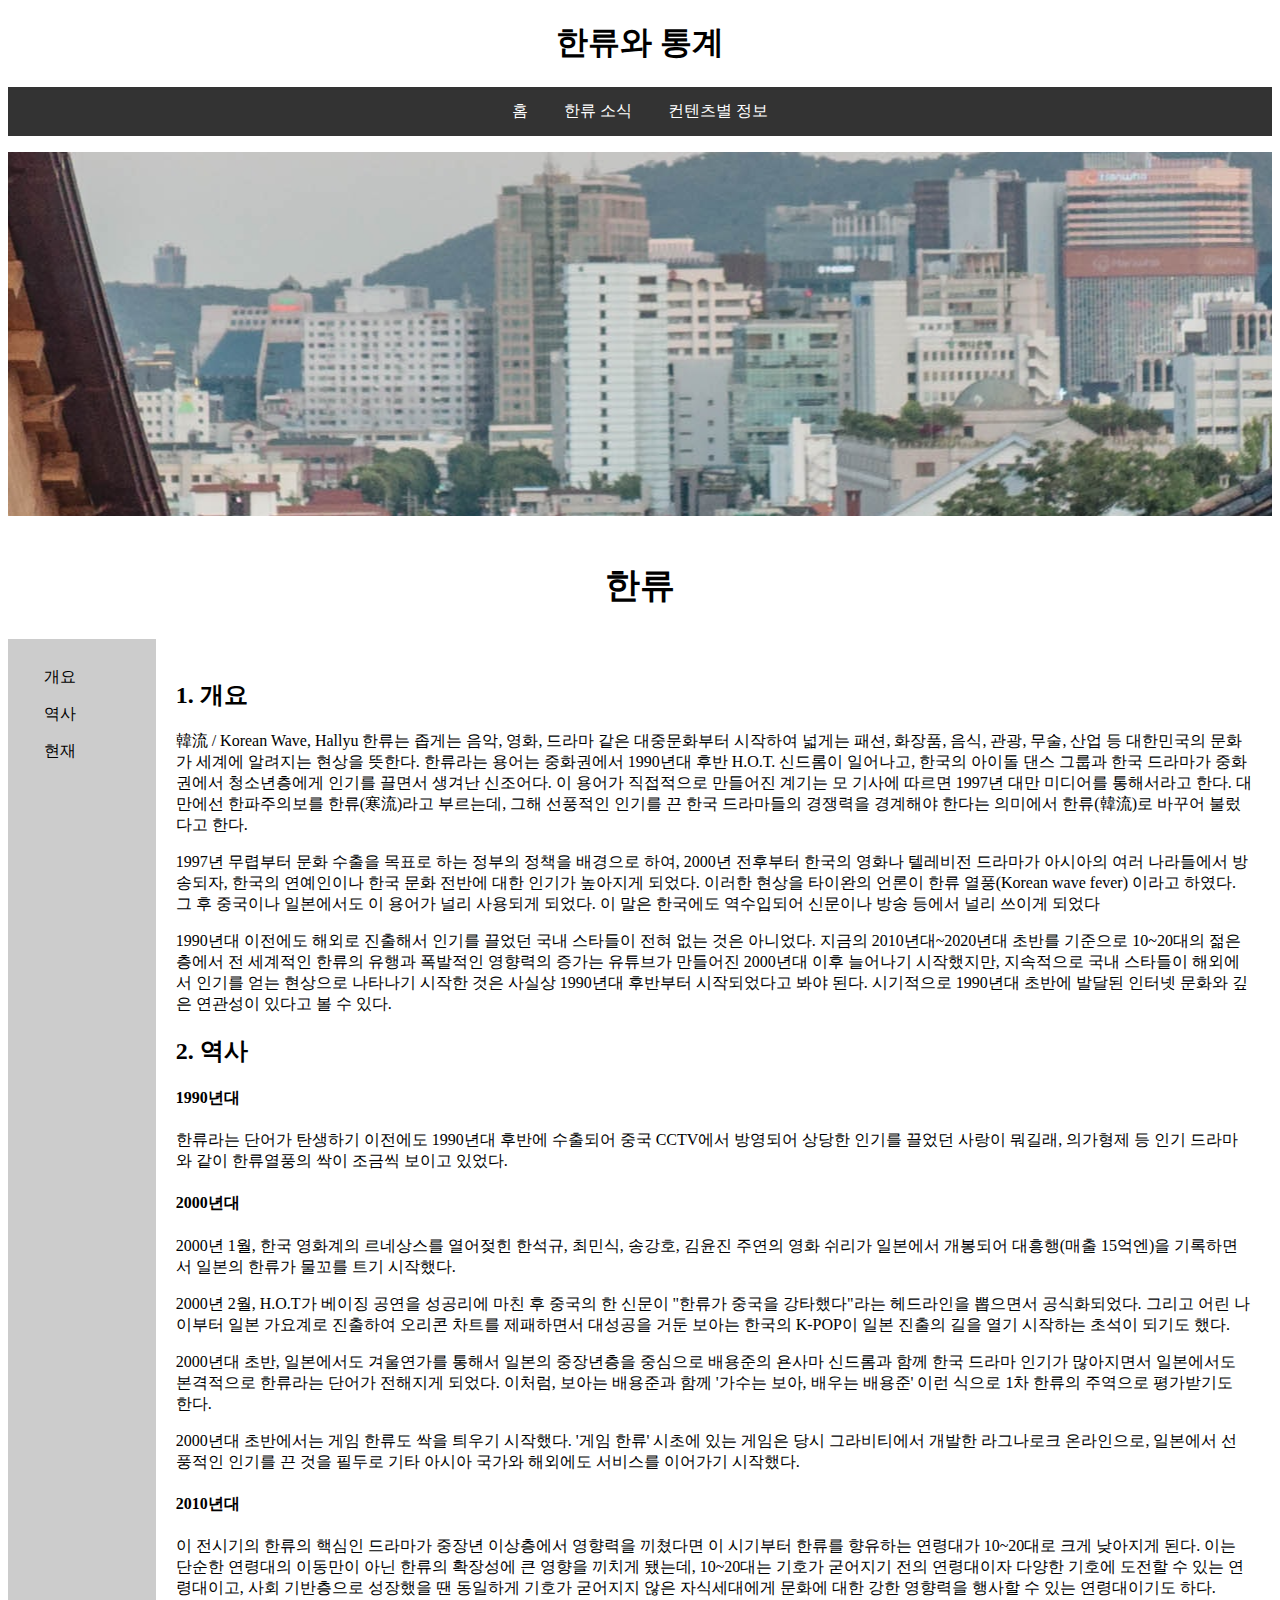
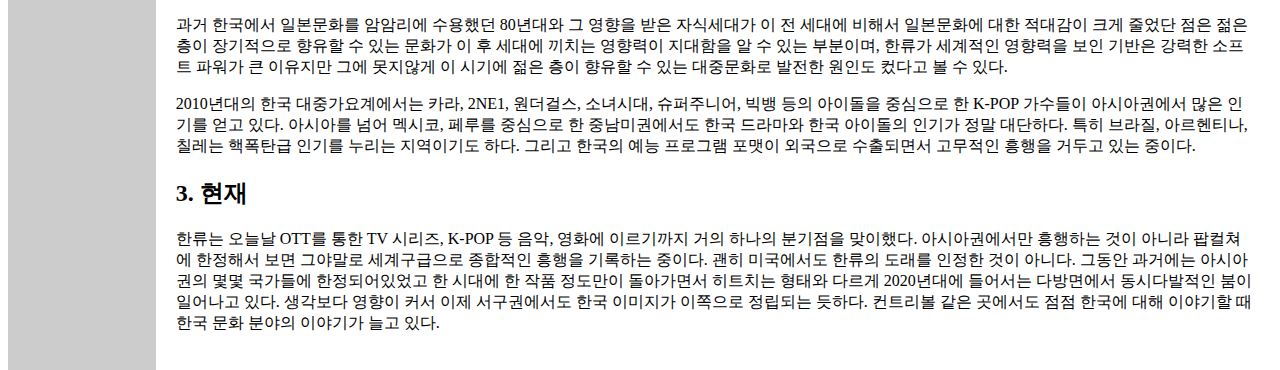
<file: index.html>
<!DOCTYPE html>
<html lang="en">
<head>
    <meta charset="UTF-8">
    <meta http-equiv="X-UA-Compatible" content="IE=edge">
    <link href="https://cdn.jsdelivr.net/npm/bootstrap@5.2.3/dist/css/bootstrap.min.css" rel="stylesheet"
        integrity="sha384-rbsA2VBKQhggwzxH7pPCaAqO46MgnOM80zW1RWuH61DGLwZJEdK2Kadq2F9CUG65" crossorigin="anonymous">
    <script src="https://cdn.jsdelivr.net/npm/bootstrap@5.2.3/dist/js/bootstrap.bundle.min.js"
        integrity="sha384-kenU1KFdBIe4zVF0s0G1M5b4hcpxyD9F7jL+jjXkk+Q2h455rYXK/7HAuoJl+0I4"
        crossorigin="anonymous"></script>
    <meta name="viewport" content="width=device-width, initial-scale=1.0">
    <link rel="stylesheet" href="css/indexstyle.css">
    <title>한류와 통계</title>
</head>
<body>
    <header><h1>한류와 통계</h1></header>
    <nav>
        <ul>
            <li><a class="active" href="index.html">홈</a></li>
            <li><a href="news.html">한류 소식</a></li>
            <li><a href="content.html">컨텐츠별 정보</a></li>
        </ul>
    </nav>
    <section>
        <div class="youtube">
            <p align="center">
                <iframe width="640" height="360" src="https://www.youtube.com/embed/3P1CnWI62Ik?autoplay=1&mute=1" title="YouTube video player"
                    frameborder="0" allow="accelerometer; autoplay; clipboard-write; encrypted-media; gyroscope; picture-in-picture"
                    allowfullscreen></iframe>
            </p>
        </div>

        <div class="title">
            <h1>한류</h1>
            <div class="content">
                <ul>
                    <li><a class="active" href="#1">개요</a></li>
                    <li><a href="#2">역사</a></li>
                    <li><a href="#3">현재</a></li>
                </ul>
                <article>
                    <h2 id="1">1. 개요</h2>
                <p>
                    韓流 / Korean Wave, Hallyu
                    
                    한류는 좁게는 음악, 영화, 드라마 같은 대중문화부터 시작하여 넓게는 패션, 화장품, 음식, 관광, 무술, 산업 등 대한민국의 문화가 세계에 알려지는 현상을 뜻한다. 한류라는 용어는 중화권에서 1990년대 후반
                    H.O.T. 신드롬이 일어나고, 한국의 아이돌 댄스 그룹과 한국 드라마가 중화권에서 청소년층에게 인기를 끌면서 생겨난 신조어다. 이 용어가 직접적으로 만들어진 계기는 모 기사에 따르면 1997년 대만 미디어를
                    통해서라고 한다. 대만에선 한파주의보를 한류(寒流)라고 부르는데, 그해 선풍적인 인기를 끈 한국 드라마들의 경쟁력을 경계해야 한다는 의미에서 한류(韓流)로 바꾸어 불렀다고 한다.
                </p>
                <p>
                    1997년 무렵부터 문화 수출을 목표로 하는 정부의 정책을 배경으로 하여, 2000년 전후부터 한국의 영화나 텔레비전 드라마가 아시아의 여러 나라들에서 방송되자, 한국의 연예인이나 한국 문화 전반에 대한
                    인기가
                    높아지게 되었다. 이러한 현상을 타이완의 언론이 한류 열풍(Korean wave fever) 이라고 하였다. 그 후 중국이나 일본에서도 이 용어가 널리 사용되게 되었다. 이 말은 한국에도 역수입되어 신문이나
                    방송 등에서 널리 쓰이게 되었다
                </p>
                <p>   
                    1990년대 이전에도 해외로 진출해서 인기를 끌었던 국내 스타들이 전혀 없는 것은 아니었다. 지금의 2010년대~2020년대 초반를 기준으로 10~20대의 젊은 층에서 전 세계적인 한류의 유행과 폭발적인
                    영향력의 증가는 유튜브가 만들어진 2000년대 이후 늘어나기 시작했지만, 지속적으로 국내 스타들이 해외에서 인기를 얻는 현상으로 나타나기 시작한 것은 사실상 1990년대 후반부터 시작되었다고 봐야 된다.
                    시기적으로 1990년대 초반에 발달된 인터넷 문화와 깊은 연관성이 있다고 볼 수 있다.
                </p>
                <h2 id="2">2. 역사</h2>
                    <h4>1990년대</h4>
                    <p>
                        한류라는 단어가 탄생하기 이전에도 1990년대 후반에 수출되어 중국 CCTV에서 방영되어 상당한 인기를 끌었던 사랑이 뭐길래, 의가형제 등 인기 드라마와 같이 한류열풍의 싹이 조금씩 보이고 있었다.
                    </p>
                    <h4>2000년대</h4>
                    <p>2000년 1월, 한국 영화계의 르네상스를 열어젖힌 한석규, 최민식, 송강호, 김윤진 주연의 영화 쉬리가 일본에서 개봉되어 대흥행(매출 15억엔)을 기록하면서 일본의 한류가 물꼬를 트기 시작했다.</p>
                    <p>2000년 2월, H.O.T가 베이징 공연을 성공리에 마친 후 중국의 한 신문이 "한류가 중국을 강타했다"라는 헤드라인을 뽑으면서 공식화되었다. 그리고 어린 나이부터 일본 가요계로 진출하여 오리콘 차트를
                    제패하면서 대성공을 거둔 보아는 한국의 K-POP이 일본 진출의 길을 열기 시작하는 초석이 되기도 했다.</p>
                    <p>2000년대 초반, 일본에서도 겨울연가를 통해서 일본의 중장년층을 중심으로 배용준의 욘사마 신드롬과 함께 한국 드라마 인기가 많아지면서 일본에서도 본격적으로 한류라는 단어가 전해지게 되었다. 이처럼, 보아는
                    배용준과 함께 '가수는 보아, 배우는 배용준' 이런 식으로 1차 한류의 주역으로 평가받기도 한다.</p>
                    <p>2000년대 초반에서는 게임 한류도 싹을 틔우기 시작했다. '게임 한류' 시초에 있는 게임은 당시 그라비티에서 개발한 라그나로크 온라인으로, 일본에서 선풍적인 인기를 끈 것을 필두로 기타 아시아 국가와 해외에도
                    서비스를 이어가기 시작했다.</p>
                    <h4>2010년대</h4>
                    <p>이 전시기의 한류의 핵심인 드라마가 중장년 이상층에서 영향력을 끼쳤다면 이 시기부터 한류를 향유하는 연령대가 10~20대로 크게 낮아지게 된다. 이는 단순한 연령대의 이동만이 아닌 한류의 확장성에 큰 영향을 끼치게
                    됐는데, 10~20대는 기호가 굳어지기 전의 연령대이자 다양한 기호에 도전할 수 있는 연령대이고, 사회 기반층으로 성장했을 땐 동일하게 기호가 굳어지지 않은 자식세대에게 문화에 대한 강한 영향력을 행사할 수 있는
                    연령대이기도 하다.</p>
                    <p>과거 한국에서 일본문화를 암암리에 수용했던 80년대와 그 영향을 받은 자식세대가 이 전 세대에 비해서 일본문화에 대한 적대감이 크게 줄었단 점은 젊은층이 장기적으로 향유할 수 있는 문화가 이 후 세대에 끼치는
                    영향력이 지대함을 알 수 있는 부분이며, 한류가 세계적인 영향력을 보인 기반은 강력한 소프트 파워가 큰 이유지만 그에 못지않게 이 시기에 젊은 층이 향유할 수 있는 대중문화로 발전한 원인도 컸다고 볼 수 있다.</p>
                    <p>2010년대의 한국 대중가요계에서는 카라, 2NE1, 원더걸스, 소녀시대, 슈퍼주니어, 빅뱅 등의 아이돌을 중심으로 한 K-POP 가수들이 아시아권에서 많은 인기를 얻고 있다. 아시아를 넘어 멕시코, 페루를 중심으로
                    한 중남미권에서도 한국 드라마와 한국 아이돌의 인기가 정말 대단하다. 특히 브라질, 아르헨티나, 칠레는 핵폭탄급 인기를 누리는 지역이기도 하다. 그리고 한국의 예능 프로그램 포맷이 외국으로 수출되면서 고무적인 흥행을
                    거두고 있는 중이다.</p>

                <h2 id="3">3. 현재</h2>
                <p>한류는 오늘날 OTT를 통한 TV 시리즈, K-POP 등 음악, 영화에 이르기까지 거의 하나의 분기점을 맞이했다. 아시아권에서만 흥행하는 것이 아니라 팝컬쳐에 한정해서 보면 그야말로 세계구급으로 종합적인 흥행을
                기록하는 중이다. 괜히 미국에서도 한류의 도래를 인정한 것이 아니다. 그동안 과거에는 아시아권의 몇몇 국가들에 한정되어있었고 한 시대에 한 작품 정도만이 돌아가면서 히트치는 형태와 다르게 2020년대에 들어서는
                다방면에서 동시다발적인 붐이 일어나고 있다. 생각보다 영향이 커서 이제 서구권에서도 한국 이미지가 이쪽으로 정립되는 듯하다. 컨트리볼 같은 곳에서도 점점 한국에 대해 이야기할 때 한국 문화 분야의 이야기가 늘고
                있다.</p>
                </article>
            </div>
        </div>

    </section>
</body>
</html>
</file>
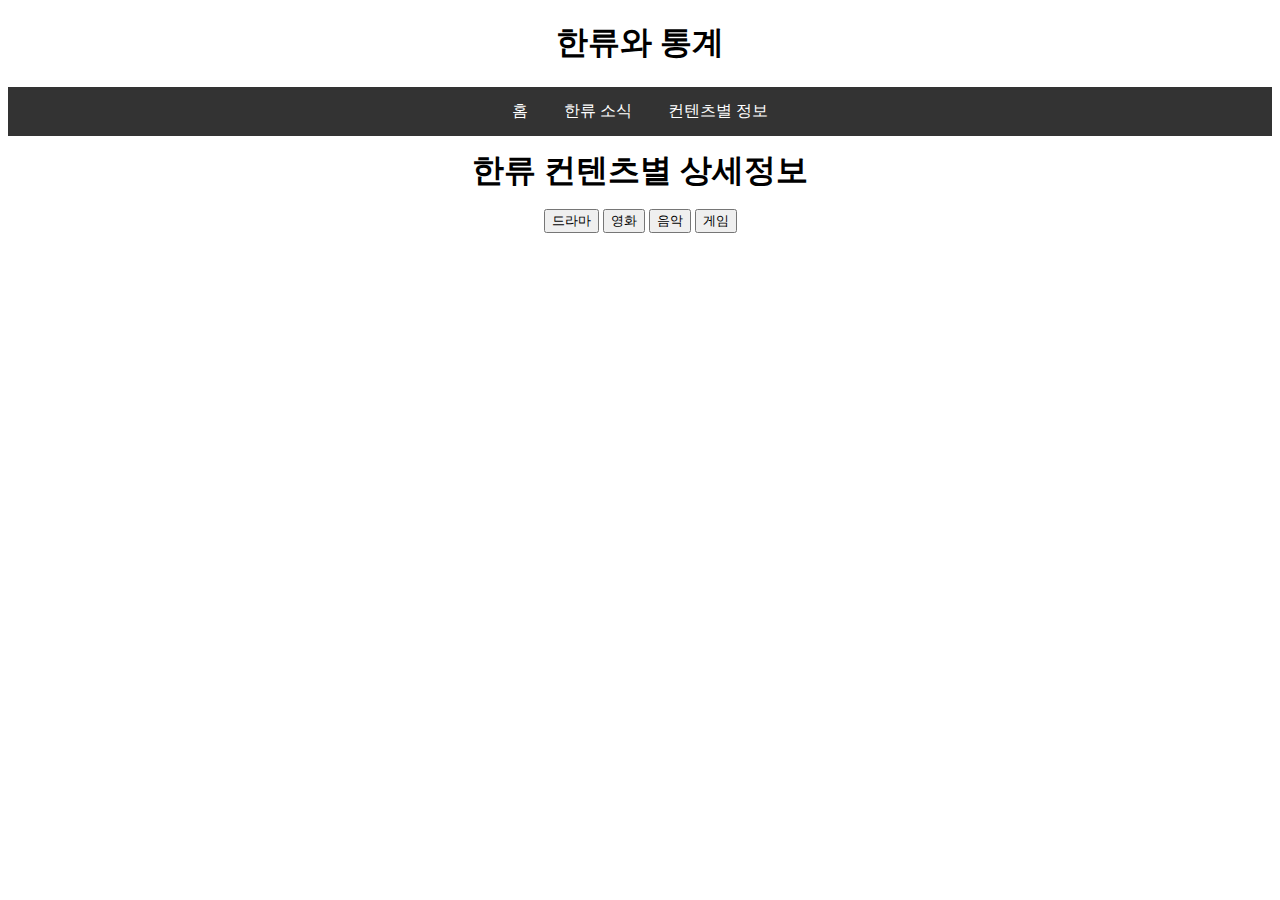
<file: content.html>
<!DOCTYPE html>
<html lang="en">

<head>
    <meta charset="UTF-8">
    <meta http-equiv="X-UA-Compatible" content="IE=edge">
    <meta name="viewport" content="width=device-width, initial-scale=1.0">
    <link href="https://cdn.jsdelivr.net/npm/bootstrap@5.2.3/dist/css/bootstrap.min.css" rel="stylesheet"
        integrity="sha384-rbsA2VBKQhggwzxH7pPCaAqO46MgnOM80zW1RWuH61DGLwZJEdK2Kadq2F9CUG65" crossorigin="anonymous">
    <script src="https://cdn.jsdelivr.net/npm/bootstrap@5.2.3/dist/js/bootstrap.bundle.min.js"
        integrity="sha384-kenU1KFdBIe4zVF0s0G1M5b4hcpxyD9F7jL+jjXkk+Q2h455rYXK/7HAuoJl+0I4"
        crossorigin="anonymous"></script>
    <link rel="stylesheet" href="css/contentstyle.css">
    <script type="text/javascript" src="script/contentscript.js"></script>
    <title>한류 소식</title>
</head>

<body>
    <header>
        <h1>한류와 통계</h1>
    </header>
    <nav>
        <ul>
            <li><a href="index.html">홈</a></li>
            <li><a href="news.html">한류 소식</a></li>
            <li><a class="active" href="content.html">컨텐츠별 정보</a></li>
        </ul>
    </nav>
    <section>
        <h1>한류 컨텐츠별 상세정보</h1>
        <p align="center">
        <button type="button" class="btn btn-outline-primary" onclick="doDrama()">드라마</button>
        <button type="button" class="btn btn-outline-primary" onclick="doMovie()">영화</button>
        <button type="button" class="btn btn-outline-primary" onclick="doMusic()">음악</button>
        <button type="button" class="btn btn-outline-primary" onclick="doGame()">게임</button>
        <div id="content">
        </div>
        </p>
    </section>

</body>

</html>
</file>
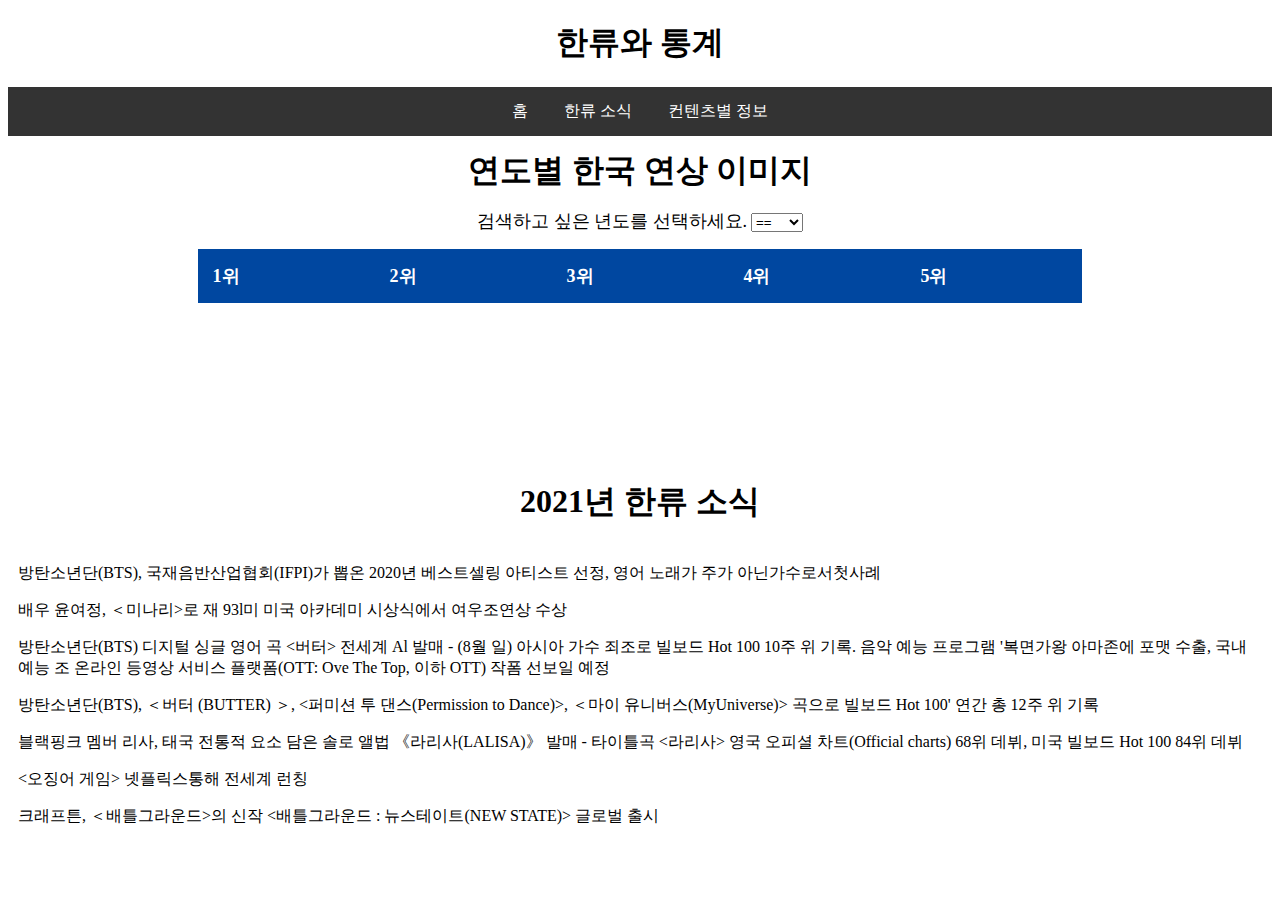
<file: news.html>
<!DOCTYPE html>
<html lang="en">

<head>
    <meta charset="UTF-8">
    <meta http-equiv="X-UA-Compatible" content="IE=edge">
    <meta name="viewport" content="width=device-width, initial-scale=1.0">
    <link href="https://cdn.jsdelivr.net/npm/bootstrap@5.2.3/dist/css/bootstrap.min.css" rel="stylesheet"
        integrity="sha384-rbsA2VBKQhggwzxH7pPCaAqO46MgnOM80zW1RWuH61DGLwZJEdK2Kadq2F9CUG65" crossorigin="anonymous">
    <script src="https://cdn.jsdelivr.net/npm/bootstrap@5.2.3/dist/js/bootstrap.bundle.min.js"
        integrity="sha384-kenU1KFdBIe4zVF0s0G1M5b4hcpxyD9F7jL+jjXkk+Q2h455rYXK/7HAuoJl+0I4"
        crossorigin="anonymous"></script>
    <link rel="stylesheet" href="css/newsstyle.css">
    <script type="text/javascript" src="script/newsscript.js"></script>
    <title>한류 소식</title>
</head>

<body>
    <header>
        <h1>한류와 통계</h1>
    </header>
    <nav>
        <ul>
            <li><a href="index.html">홈</a></li>
            <li><a class="active" href="news.html">한류 소식</a></li>
            <li><a href="content.html">컨텐츠별 정보</a></li>
        </ul>
    </nav>
    <section>
        <h1>연도별 한국 연상 이미지</h1>
        <p align="center">
        <span>검색하고 싶은 년도를 선택하세요.</span>
        <select name="year" onchange="handleOnChange(this)" >
            <option >==</option>
            <option value="0">2014</option>
            <option value="1">2015</option>
            <option value="2">2016</option>
            <option value="3">2017</option>
            <option value="4">2018</option>
            <option value="5">2019</option>
            <option value="6">2020</option>
            <option value="7">2021</option>
        </select>
            <table id="year" class="year">
                <thead>
                    <tr>
                        <th>1위</th>
                        <th>2위</th>
                        <th>3위</th>
                        <th>4위</th>
                        <th>5위</th>
                    </tr>
                    <tr id="console">
                        <td>&nbsp;</td>
                        <td>&nbsp;</td>
                        <td>&nbsp;</td>
                        <td>&nbsp;</td>
                        <td>&nbsp;</td>
                    </tr>
                </thead>
                <tbody></tbody>
            </table>
        </p>
            <div class="news">
                <h1>2021년 한류 소식</h1>
            <div>
            <p>방탄소년단(BTS), 국재음반산업협회(IFPI)가 뽑온 2020년 베스트셀링 아티스트 선정, 영어 노래가 주가 아닌가수로서첫사례</p>
            <p>배우 윤여정, ＜미나리>로 재 93l미 미국 아카데미 시상식에서 여우조연상 수상</p>
            <p>방탄소년단(BTS) 디지털 싱글 영어 곡 <버터> 전세계 Al 발매 - (8월 일) 아시아 가수 죄조로 빌보드 Hot 100 10주 위 기록. 음악 예능 프로그램 '복면가왕 아마존에 포맷 수출, 국내
                    예능 조 온라인 등영상 서비스 플랫폼(OTT: Ove The Top, 이하 OTT) 작폼 선보일 예정</p>
            <p>방탄소년단(BTS), ＜버터 (BUTTER) ＞, <퍼미션 투 댄스(Permission to Dance)>, ＜마이 유니버스(MyUniverse)> 곡으로 빌보드 Hot 100' 연간 총 12주 위
                    기록</p>
            <p>블랙핑크 멤버 리사, 태국 전통적 요소 담은 솔로 앨법 《라리사(LALISA)》 발매 - 타이틀곡 <라리사> 영국 오피셜 차트(Official charts) 68위 데뷔, 미국
                    빌보드 Hot 100 84위 데뷔</p>
            <p>
                <오징어 게임> 넷플릭스통해 전세계 런칭
            </p>
            <p>크래프튼, ＜배틀그라운드>의 신작 <배틀그라운드 : 뉴스테이트(NEW STATE)> 글로벌 출시</p>
            </div>
        </div>

    </section>
</body>

</html>
</file>
<file: css/indexstyle.css>
h1{
    text-align: center;
        font-weight: bolder;
}
nav ul {
    list-style-type: none;
    margin: 0;
    padding: 0;
    overflow: hidden;
    text-align: center;
    background-color: #333;
}

nav li {
    display: inline-block;
}

nav li a {
    display: block;
    color: white;
    text-align: center;
    padding: 14px 16px;
    text-decoration: none;
}

nav li a:hover {
    background-color: #111;
}

section div.youtube{
    background-image: url(indexbackground1.jpg);
    background-position: center -1400px;
}

section ul {
    list-style-type: none;
    padding: 0;
    width: 200px;
    background-color: #f1f1f1;
    float: left;
}

section li a {
    display: block;
    color: #000;
    padding: 8px 16px;
    text-decoration: none;
}

section li a:hover {
    background-color: #555;
    color: white;
}

section div.title {
    margin: 0 auto;
    float: left;
}

div.title h1 {
    padding: 30px;
    text-align: center;
    font-size: 35px;
    margin:0;
}

div.content {
    display: -webkit-flex;
    display: flex;
}

div.content ul {
    -webkit-flex: 1;
    -ms-flex: 1;
    flex: 1;
    background: #ccc;
    padding: 20px;
    margin:0;
}

div.content nav ul {
    list-style-type: none;
    padding: 0;
}

article {
    flex: 10;
    padding: 20px;
}
</file>
<file: css/contentstyle.css>
h1 {
    text-align: center;
    font-weight: bolder;
}

nav ul {
    list-style-type: none;
    margin: 0;
    padding: 0;
    overflow: hidden;
    text-align: center;
    background-color: #333;
}

nav li {
    display: inline-block;
}

nav li a {
    display: block;
    color: white;
    text-align: center;
    padding: 14px 16px;
    text-decoration: none;
}

nav li a:hover {
    background-color: #111;
}


section h1 {
    margin: 1%;
}

img{
    display: block;
    margin: auto;
    width: 60%;
    height: auto;
}
</file>
<file: css/newsstyle.css>
h1 {
    text-align: center;
    font-weight: bolder;
}

nav ul {
    list-style-type: none;
    margin: 0;
    padding: 0;
    overflow: hidden;
    text-align: center;
    background-color: #333;
}

nav li {
    display: inline-block;
}

nav li a {
    display: block;
    color: white;
    text-align: center;
    padding: 14px 16px;
    text-decoration: none;
}

nav li a:hover {
    background-color: #111;
}

table {
    margin-top: 1%;
    width: 70%;
    border-collapse: collapse;
    margin-left:auto;
    margin-right: auto;
}
table, tr, th, td{
    padding: 15px;
    text-align: left;
}
tr{
    height:50px;
    font-size: large;
    font-weight: bold;
}
th{
    background-color: #0047A0;
        color: white;
}
section span{
    font-size: large;
}
.news{
    margin-top: 10%;
}

section h1{
    margin: 1%;
}
div.news div{
    padding:10px;
}
</file>
